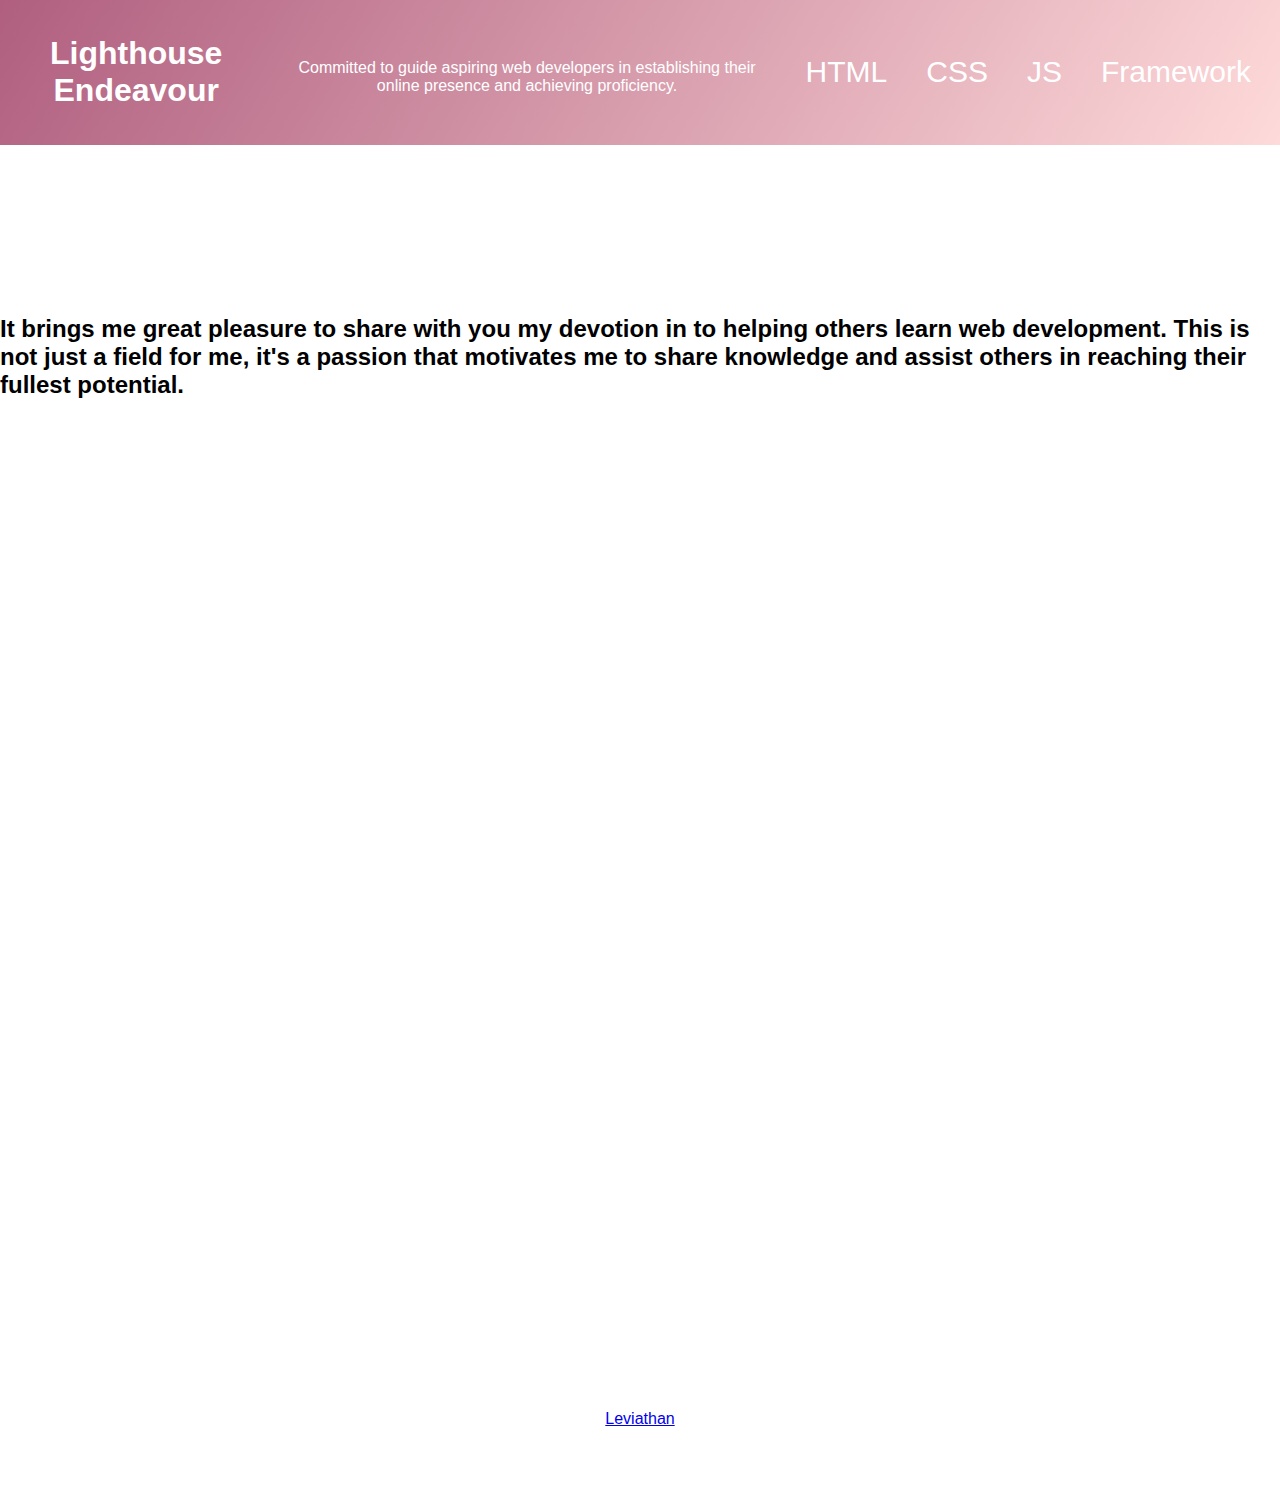
<file: index.html>
<!DOCTYPE html>
<html lang="en-GB">
    <head>
        <meta charset="UTF-8">
        <title>Lighthouse Endeavour</title>
        <meta name="description" content="Lighthouse - basic self taught learning path for new super web-developers">
        <meta name="viewport" content="width=device-width, initial-scale=1, user-scalable=1">
        <meta name="msapplication-TileColor" content="#da532c">
        <meta name="msapplication-config" content="/favicons/browserconfig.xml">
        <meta name="theme-color" content="#ffffff">
        <meta name="keywords" content="HTML, CSS, JavaScript">
        <meta name="author" content="web.dev.leviathan">
        <meta name="robots" content="index, follow, ugc">
        <link rel="stylesheet" href="styles.css" type="text/css">
        <link rel="shortcut icon" href="/favicons/favicon.ico">
        <link rel="icon" type="image/png" sizes="16x16" href="/favicons/favicon-16x16.png">
        <link rel="icon" type="image/png" sizes="32x32" href="/favicons/favicon-32x32.png">
        <link rel="apple-touch-icon" sizes="180x180" href="/favicons/apple-touch-icon.png">
        <link rel="icon" type="image/png" sizes="192x192" href="/favicons/android-chrome-192x192.png">
        <link rel="manifest" href="/favicons/site.webmanifest">
        <link rel="mask-icon" href="/favicons/safari-pinned-tab.svg" color="#5bbad5">
        <script src="myscripts.js"></script>
    </head>
    <body>
        <div id="navbar">
          <header>
            <h1><a href="#">Lighthouse Endeavour</a></h1>
            <!-- TODO: check and optimize words for seo-->
            <p>Committed to guide aspiring web developers in establishing their online presence and achieving proficiency.</p>
          
          <!--<figure><a href="./index.html"><img src="images/hlogo.png" alt="lighthouse logo"></a></figure> -->
                  
          <nav class="navbar">
            <ul class="nav-list">
              <li><a href="#html">HTML</a></li>
              <li><a href="#css">CSS</a></li>
              <li><a href="#js">JS</a></li>
              <li><a href="#framework">Framework</a></li>
            </ul>
          </nav>
        </header>
        </div>
    
        <main>
      <article>
        <h2 class="intro"> It brings me great pleasure to share with you my devotion in to helping 
          others learn web development. This is not just a field for me,
          it's a passion that motivates me to share knowledge and assist others 
          in reaching their fullest potential.</h2>
      </article>
      <section id="html">
        <h2>HTML</h2>
        <ul>
          <li>HTML stands for Hyper Text Markup Language</li>
          <li>HTML is the standard markup language for creating Web pages</li>
          <li>HTML describes the structure of a Web page</li>
          <li>HTML consists of a series of elements</li>
          <li>HTML elements tell the browser how to display the content</li>
        </ul>
      </section>
      <section id="css">
        <h2>CSS</h2>
        <p>CSS, or Cascading Style Sheets, is a web technology used to style
           and format HTML documents. It allows designers and developers to
            control the visual presentation of a webpage, defining aspects 
            such as layout, colors, fonts, and spacing. CSS works by selecting
             HTML elements and applying styling rules to them, creating a
              separation between content and presentation. It operates in a
               cascading manner, where styles can be inherited, overridden,
                or combined. CSS is essential for creating visually appealing
                 and responsive web pages.</p>
                 <p>The only real complication here is that there are many ways to manipulate the size of these boxes, and the space between them, using padding, margin, and border. The assigned articles go into more depth on this concept, but to sum it up briefly:

                  padding increases the space between the border of a box and the content of the box.
                  margin increases the space between the borders of a box and the borders of adjacent boxes.
                  border adds space between the margin and the padding.</p>

                  <p>Div is a block-level element by default. It is commonly used as a container element to group other elements. Divs allow us to divide the page into different blocks and apply styling to those blocks.</p>
                  <p>Span is an inline-level element by default. It can be used to group text content and inline HTML elements for styling and should only be used when no other semantic HTML element is appropriate.</p>
          </section>
          <h2>JS</h2>
          <p>
            JavaScript is a versatile programming language primarily used for 
            web development. It allows for dynamic, interactive behavior within
             web browsers, enabling the creation of responsive and engaging user
              interfaces. JavaScript is an essential part of the web technology
               stack, providing client-side scripting capabilities. It is often
                used alongside HTML and CSS to enhance the functionality and
                 interactivity of web pages. JavaScript is an object-oriented
                  language, supporting features like variables, functions, and
                   loops. It also facilitates asynchronous programming, enabling
                    the handling of events and data without blocking the execution
                     of other code. With the advent of Node.js, JavaScript can now
                      be used for server-side development as well, making it a
                       full-stack language. Its wide adoption and extensive
                        ecosystem, including libraries like React and
                         frameworks like Angular, contribute to its
                          popularity in modern web development.
          </p>
            </section>
            <section  id="framework">
<h2>Framework</h2>
<p>
  Framework of your choice
</p>
<p>Lorem ipsum dolor sit amet consectetur adipisicing elit. Ab, quas! Veniam, magni. Aut rem cupiditate perferendis repudiandae, et blanditiis recusandae, inventore cumque ut accusamus qui rerum? Fugit officia iusto porro?</p>

            </section>
        </main>
    <footer class="footer">
      <a href=about.html>Leviathan</a>
      <p>&copy;2023 Lighthouse Endeavour Project. All rights reserved.</p>
    </footer>

    <script>
      window.onscroll = function() {myFunction()};
      
      var navbar = document.getElementById("navbar");
      var sticky = navbar.offsetTop;
      
      function myFunction() {
        if (window.pageYOffset >= sticky) {
          navbar.classList.add("sticky")
        } else {
          navbar.classList.remove("sticky");
        }
      }
      </script>
  </body>
</html>
</file>
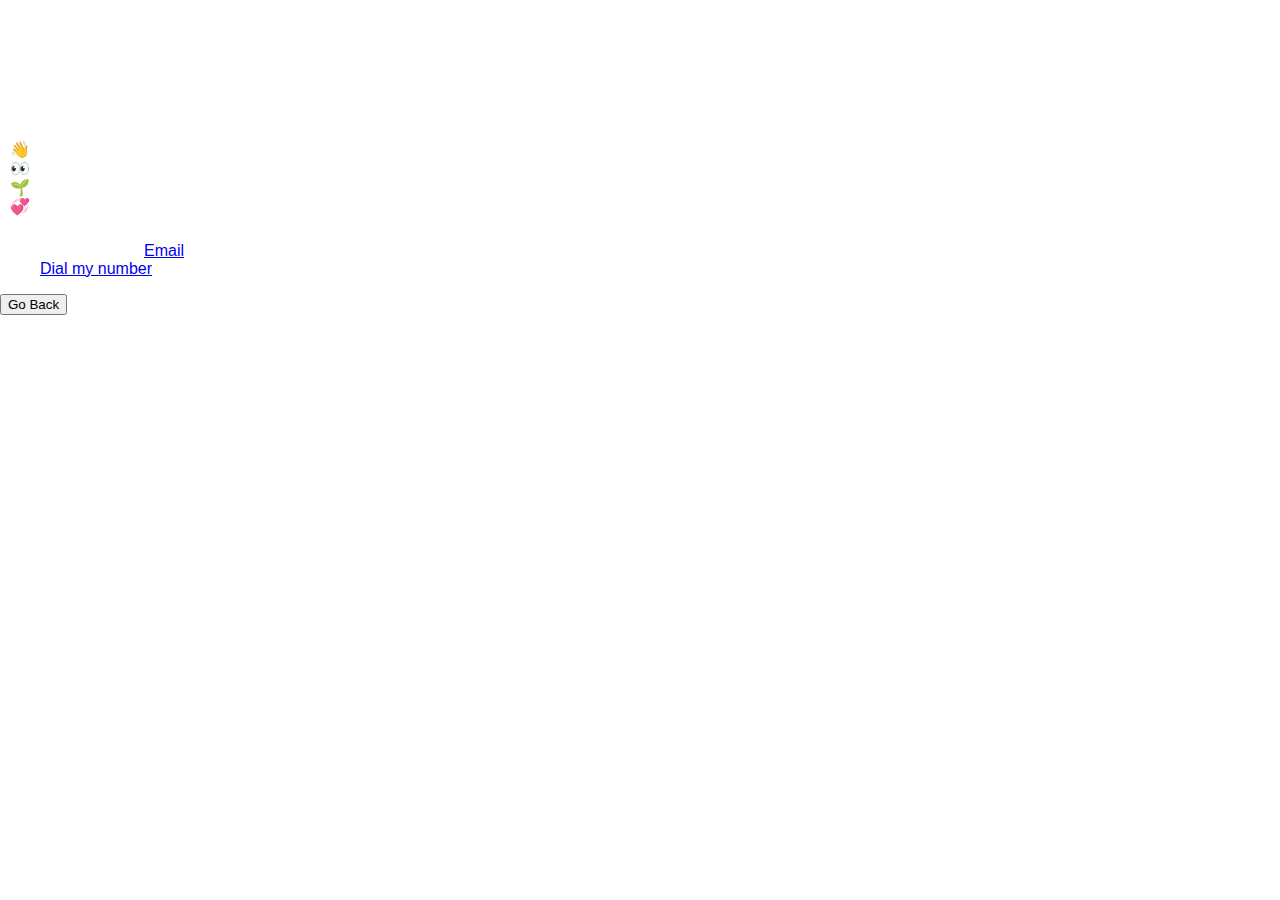
<file: about.html>
<!DOCTYPE html>
<html lang="en-GB">
    <head>
        <meta charset="UTF-8">
        <title>About creator of this project</title>
        <meta name="description" content="Hi, i'm Leviathan, this page is about me and this super project">
        <meta name="viewport" content="width=device-width, initial-scale=1, user-scalable=1">
        <meta name="msapplication-TileColor" content="#da532c">
        <meta name="msapplication-config" content="/favicons/browserconfig.xml">
        <meta name="theme-color" content="#ffffff">
        <meta name="keywords" content="footer about creator">
        <meta name="author" content="web.dev.leviathan">
        <meta name="robots" content="index, follow">
        <link rel="stylesheet" href="styles.css" type="text/css">
        <link rel="shortcut icon" href="/favicons/favicon.ico">
        <link rel="icon" type="image/png" sizes="16x16" href="/favicons/favicon-16x16.png">
        <link rel="icon" type="image/png" sizes="32x32" href="/favicons/favicon-32x32.png">
        <link rel="apple-touch-icon" sizes="180x180" href="/favicons/apple-touch-icon.png">
        <link rel="icon" type="image/png" sizes="192x192" href="/favicons/android-chrome-192x192.png">
        <link rel="manifest" href="/favicons/site.webmanifest">
        <link rel="mask-icon" href="/favicons/safari-pinned-tab.svg" color="#5bbad5">
        <script src="myscripts.js"></script>
    </head>
    <body>
      <h1>Lighthouse Endeavour</h1>
          <p>👋 Hi, I'm @web.dev.leviathan,<br>
            👀 I'm interested in 3D printing and front-end web development,<br>
            🌱 I'm currently learning HTML, CSS and JS<br>
            💞️ I'm looking to collaborate on something new</p>

            <ul>
                <li>Contact me at <a href="mailto:web.dev.leviathan@gmail.com&subject=Lighthouse%20Project" target="_blank" rel="noopener noreferrer">Email</a></li>
                <li> <a href="tel:07xxxxxxxx">Dial my number</a></li>
                </ul>

                <button onclick="history.back()">Go Back</button>
          

 
    <footer class="footer">
        <p>&copy;2023 Lighthouse Endeavour Project. All rights reserved.</p>
    </footer>
  </body>
</html>
</file>
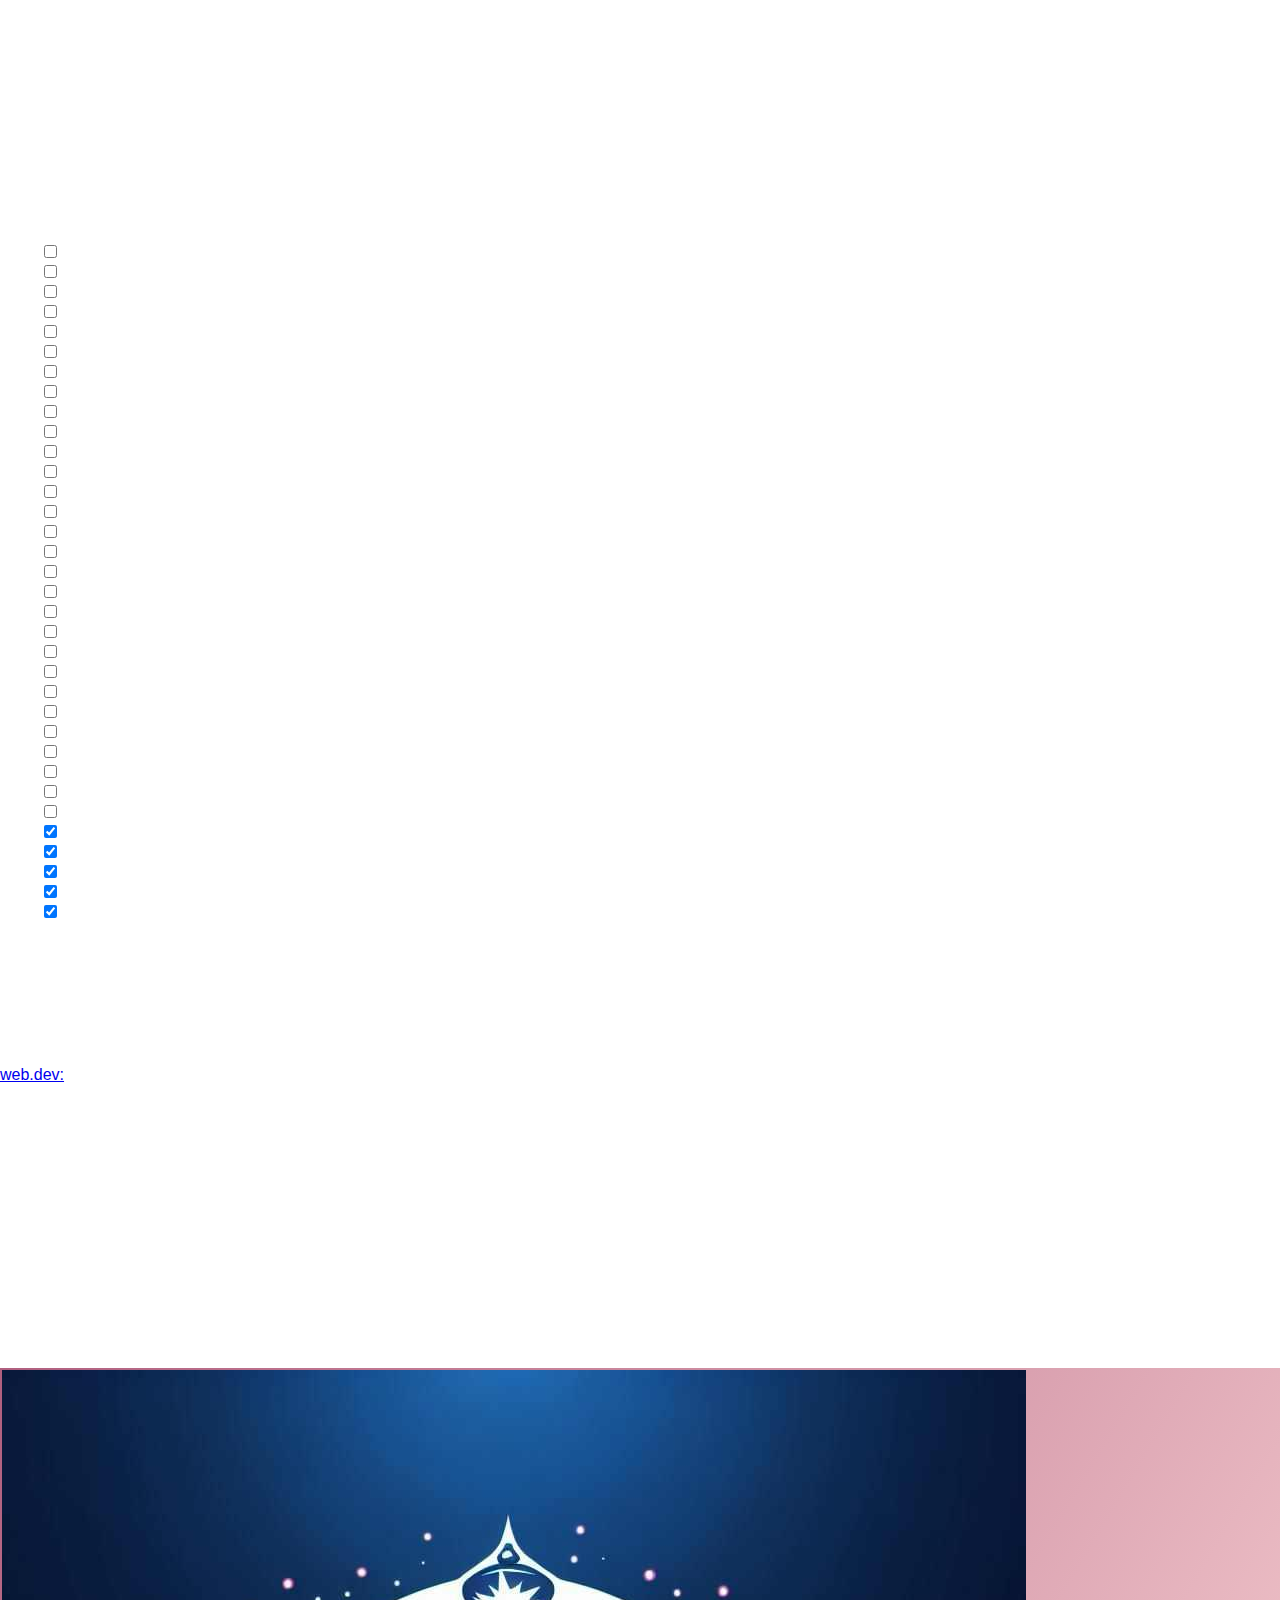
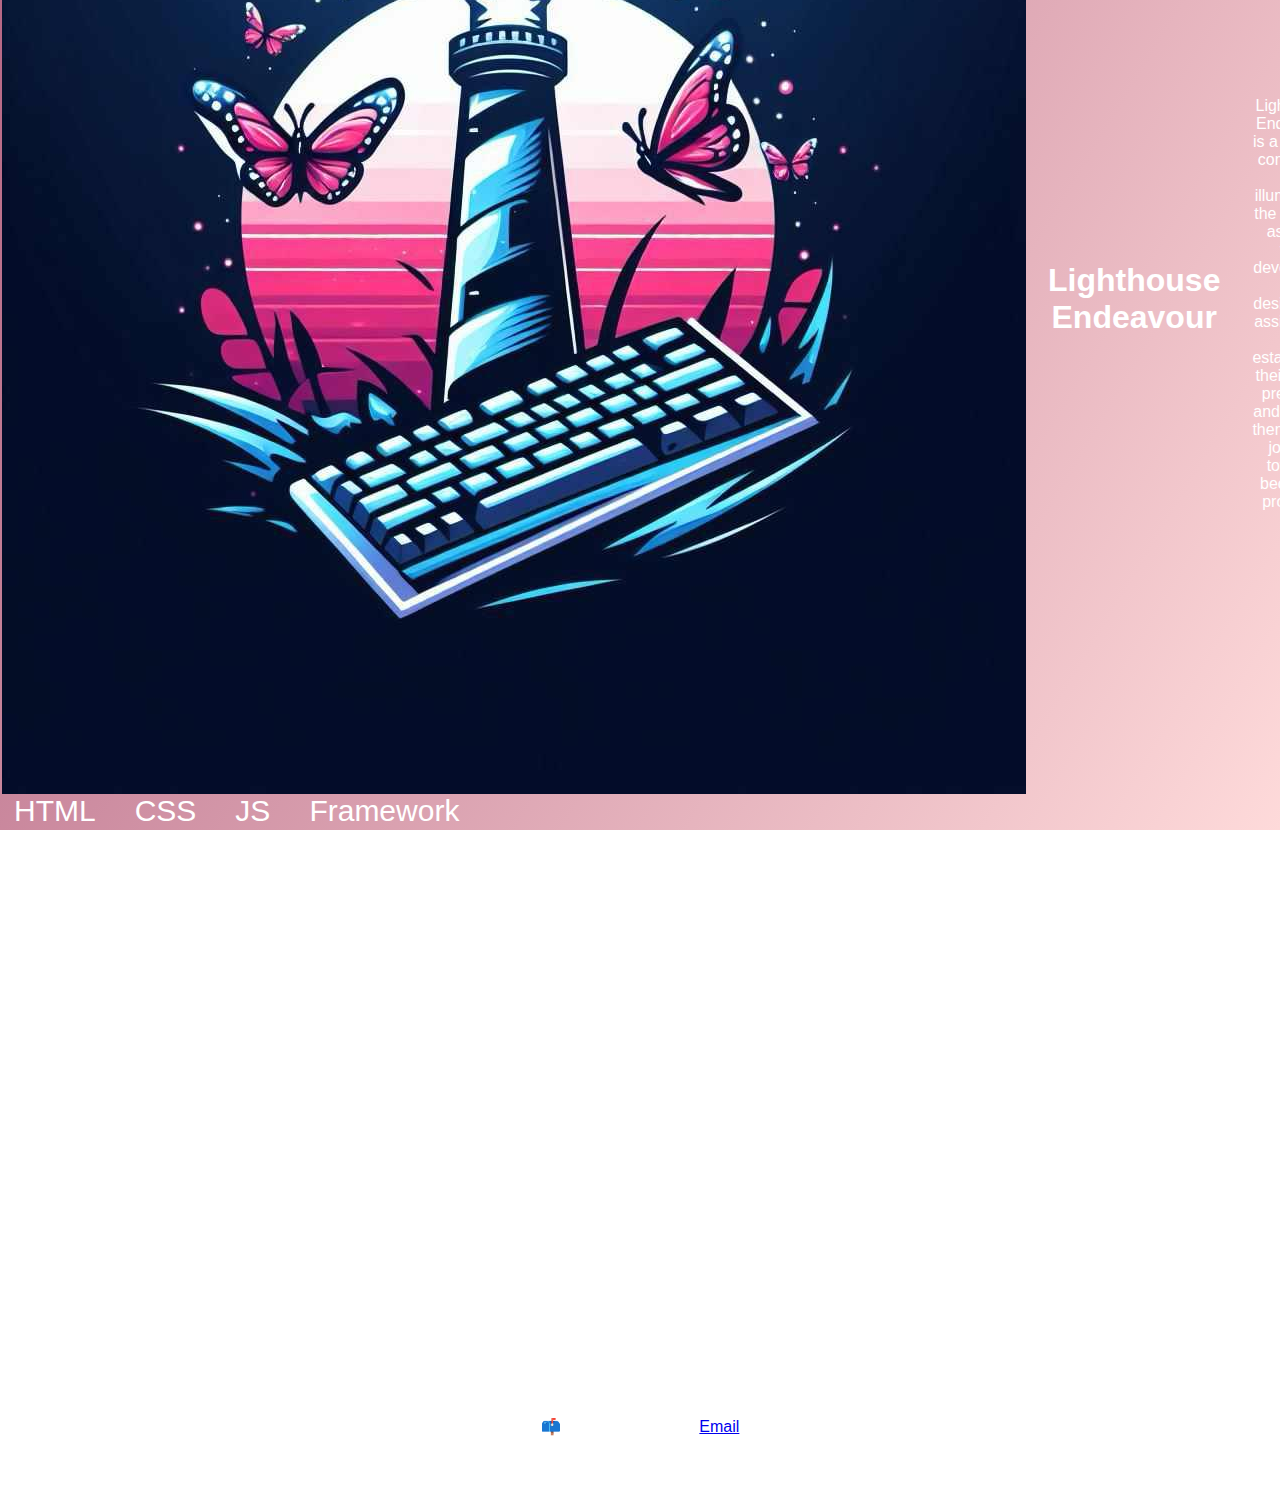
<file: old-index.html>
<main>
    <h1>Light-House Project</h1>
<section>
    <dl>HTML side:</dl>

<li>Step1: READ READ READ!</li>
<li>Avoid Crash Courses</li>
<li>Resources and steps</li>


<ol id="checkboxList">
    <dl>HTML Tutorial:</dl>
    <li><label for="introduction"></label><input type="checkbox" value="introduction" id="myCheckbox" />HTML Introduction</li> 
    <li><label for="editors"></label><input type="checkbox" value="editors" id="myCheckbox" />HTML Editors</li>
    <li><label for="basic-examples"></label><input type="checkbox" value="basic-examples" id="myCheckbox" />HTML Basic Examples</li>
    <li><label for="elements"></label><input type="checkbox" value="elements" id="myCheckbox" />HTML Elements</li>
    <li><label for="attributes"></label><input type="checkbox" value="attributes" id="myCheckbox" />HTML Attributes</li>
    <li><label for="headings"></label><input type="checkbox" value="headings" id="myCheckbox" />HTML Headings</li>
    <li><label for="paragraphs"></label><input type="checkbox" name="paragraphs" id="myCheckbox" />HTML Paragraphs</li>
    <li><label for="styles"></label><input type="checkbox" name="styles" id="myCheckbox" />HTML Styles</li>
    <li><label for="text-formating"></label><input type="checkbox" name="text-formating" id="myCheckbox" />HTML Text Formatting</li>
    <li><label for="quotation-and-citation-elements"</label><input type="checkbox" name="quotation-and-citation-elements" id="myCheckbox" />HTML Quotation and Citation Elements</li>
    <li><label for="comments"></label><input type="checkbox" name="comments" id="myCheckbox" />HTML Comments</li>
    <li><label for="colors"></label><input type="checkbox" name="colors" id="myCheckbox" />HTML Colors</li>
    <li><label for="styles-css"></label><input type="checkbox" name="styles.css" id="myCheckbox" />HTML Styles - CSS</li>
    <li><label for="links"></label><input type="checkbox" name="links" id="myCheckbox" />HTML Links</li>
    <li><label for="images"></label><input type="checkbox" name="images" id="myCheckbox" />HTML Images</li>
    <li><label for="favicon"></label><input type="checkbox" name="favicon" id="myCheckbox" />HTML Favicon</li>
    <li><label for="page-title"></label><input type="checkbox" name="page-title" id="myCheckbox" />HTML Page Title</li>
    <li><label for="tables"></label><input type="checkbox" name="tables" id="myCheckbox" />HTML Tables</li>
    <li><label for="lists"></label><input type="checkbox" name="lists" id="myCheckbox" />HTML Lists</li>
    <li><label for="block-and-inline-elements"></label><input type="checkbox" name="block-and-inline-elements" id="myCheckbox" />HTML Block and Inline Elements</li>
    <li><label for="class-atribute"></label><input type="checkbox" name="class-atribute" id="myCheckbox" />HTML class Attribute</li>
    <li><label for="id-attribute"></label><input type="checkbox" name="id-attribute" id="myCheckbox" />HTML id Attribute</li>
    <li><label for="iframes"></label><input type="checkbox" name="iframes" id="myCheckbox"/>HTML Iframes</li>
    <li><label for="java-script"></label><input type="checkbox" name="java-script" id="myCheckbox"/>HTML JavaScript</li>
    <li><label for="file-paths"></label><input type="checkbox" name="file-paths" id="myCheckbox" />HTML File Paths</li>
    <li><label for="the-head-element"></label><input type="checkbox" name="the-head-element" id="myCheckbox" />HTML - The Head Element</li>
    <li><label for="layout-elements-and-techniques"></label><input type="checkbox" name="layout-elements-and-techniques" id="myCheckbox" />HTML Layout Elements and Techniques</li>
    <li><label for="responsive-web-design"></label><input type="checkbox" name="responsive-web-design" id="myCheckbox" />HTML Responsive Web Design</li>
    <li><label for="computer-code-elements"></label><input type="checkbox" name="computer-code-elements" id="myCheckbox" />HTML Computer Code Elements</li>
    <li><label for=""></label><input type="checkbox" name="" id="" checked></li>
    <li><label for=""></label><input type="checkbox" name="" id="" checked></li>
    <li><label for=""></label><input type="checkbox" name="" id="" checked></li>
    <li><label for=""></label><input type="checkbox" name="" id="" checked></li>
    <li><label for=""></label><input type="checkbox" name="" id="" checked></li>

</ol>
</section>
<section>

     
</section>
<section>


    <p>Step2: READ READ PRACTICE!</p>

    <p>Resources and steps</p>
    
    <a href="https://web.dev/" target="_blank">web.dev:</a>
    
    <ol id="checkboxList">
        <li>Learn HTML</li>
        <li>Overview of HTML</li>
        <li>Document structure</li>
        <li>Metadata</li>
        <li>Semantic HTML</li>
        <li>Headings and sections</li>
        <li>Attributes</li>
        <li>Text basics</li>
        <li>Links</li>
        <li>Lists</li>
        <li>Navigation</li>
        <li>Tables</li>
        <li>...</li>
        <li> ...to be added as per learning</li>
        <li></li>
        <li></li>
        <li></li>
        <li></li>
        <li></li>
        <li></li>
        <li></li>
    </ol>
</section>

     
    
    
    


  </main>



  <!DOCTYPE html>
<html lang="en-GB">
    <head>
        <meta charset="UTF-8" />
        <title>Lighthouse Endeavour</title>
        <meta name="viewport" content="width=device-width, initial-scale=1, user-scalable=1" />
        <meta name="msapplication-TileColor" content="#da532c" />
        <meta name="msapplication-config" content="/favicons/browserconfig.xml" />
        <meta name="theme-color" content="#ffffff" />
        <meta name="keywords" content="HTML, CSS, JavaScript" />
        <meta name="description" content="Lighthouse learning path" />
        <meta name="author" content="web.dev.leviathan" />
        <meta name="robots" content="index, follow" />
        <link rel="stylesheet" href="styles.css" type="text/css" />
        <link rel="shortcut icon" href="/favicons/favicon.ico" />
        <link rel="icon" type="image/png" sizes="16x16" href="/favicons/favicon-16x16.png" />
        <link rel="icon" type="image/png" sizes="32x32" href="/favicons/favicon-32x32.png" />
        <link rel="apple-touch-icon" sizes="180x180" href="/favicons/apple-touch-icon.png" />
        <link rel="icon" type="image/png" sizes="192x192" href="/favicons/android-chrome-192x192.png" />
        <link rel="manifest" href="/favicons/site.webmanifest" />
        <link rel="mask-icon" href="/favicons/safari-pinned-tab.svg" color="#5bbad5" />
        <script src="myscripts.js"></script>
    </head>
<div>
    <div class="container"></div>
    <header>

          <nav class="navbar">
            <div class="logo"><img src="images/hlogo.png" alt="lighthouse logo"></div>
            <ul class="nav-list">
              <li><a href="#html" class="skip-link button">HTML</a></li>
              <li><a href="#css">CSS</a></li>
              <li><a href="#js">JS</a></li>
              <li><a href="#framework">Framework</a></li>
            </ul>
          </nav>

       
        <h1>Lighthouse Endeavour</h1>
        
        <p>Lighthouse Endeavour is a website committed to illuminating the path
            for aspiring web developers. It is designed to assist them in establishing
             their online presence and guiding them on the journey towards becoming
              proficient</p>
    </header>
</div>
    <main>
        <article>

               <p>Dear reader,

                It brings me great pleasure to share with you my devotion to helping 
                others learn web development. This is not just a field for me; 
                it's a passion that motivates me to share knowledge and assist others 
                in reaching their fullest potential.
                Web development is a captivating and ever-evolving environment, 
                and each step in this journey is an opportunity to discover new 
                technologies, solve complex problems, and contribute to technological 
                progress. This passion compels me to share what I've learned and 
                create an environment conducive to learning and personal growth.
                I firmly believe that access to information should be open and freely 
                shared. Therefore, I am committed to providing resources, guides, 
                and practical advice to help anyone acquire solid knowledge in 
                web development. I aspire to contribute to the formation of a community 
                that supports each other, encourages questions, and celebrates 
                individual successes. I understand that the beginnings in web development 
                may seem overwhelming, but I am convinced that anyone can learn and succeed 
                in this field. Through my dedication to offering clear explanations, 
                practical tutorials, and relevant examples, I strive to make the learning 
                process as accessible and enjoyable as possible. I have personally experienced 
                the joy of solving a challenging problem or creating something new and 
                functional. This experience motivates me to stand by those starting their 
                journey in web development and guide them towards success. Every line of code 
                written, every concept understood, and every completed project is an achievement 
                I want to share with the community. Through this dedication, I hope to inspire 
                and help shape a generation of passionate and well-prepared web developers. 
                Together, we can build a learning and collaborative environment that benefits 
                the entire community and contributes to ongoing technological advancement.
                With my wholehearted commitment to this journey of knowledge and web development.
                </p>
            
        </article>
        <div>
            <p></p>
        </div>
        <article>

        </article>

        <section id="html"><h2>HTML</h2>
        <p>Practice is key to mastering coding, and the best way 
        to put your HTML knowledge into practice is by getting practical with code.</p>
        </section>
        <section id="css"><h2>CSS</h2></section>
        <section id="js"><h2>JS</h2></section>
        <section id="Framework"><h2>Framework</h2></section>
    </main>
<!-- <aside></aside>  -->
  <footer class="footer">
    📫 How to reach me? <a href="mailto:web.dev.leviathan@gmail.com&subject=Lighthouse%20Project" target="_blank" rel="noopener noreferrer">Email</a>
    <p>&copy;2023 Lighthouse Endeavour Project. All rights reserved.</p>
  </footer>


    </body>
</html>
</file>
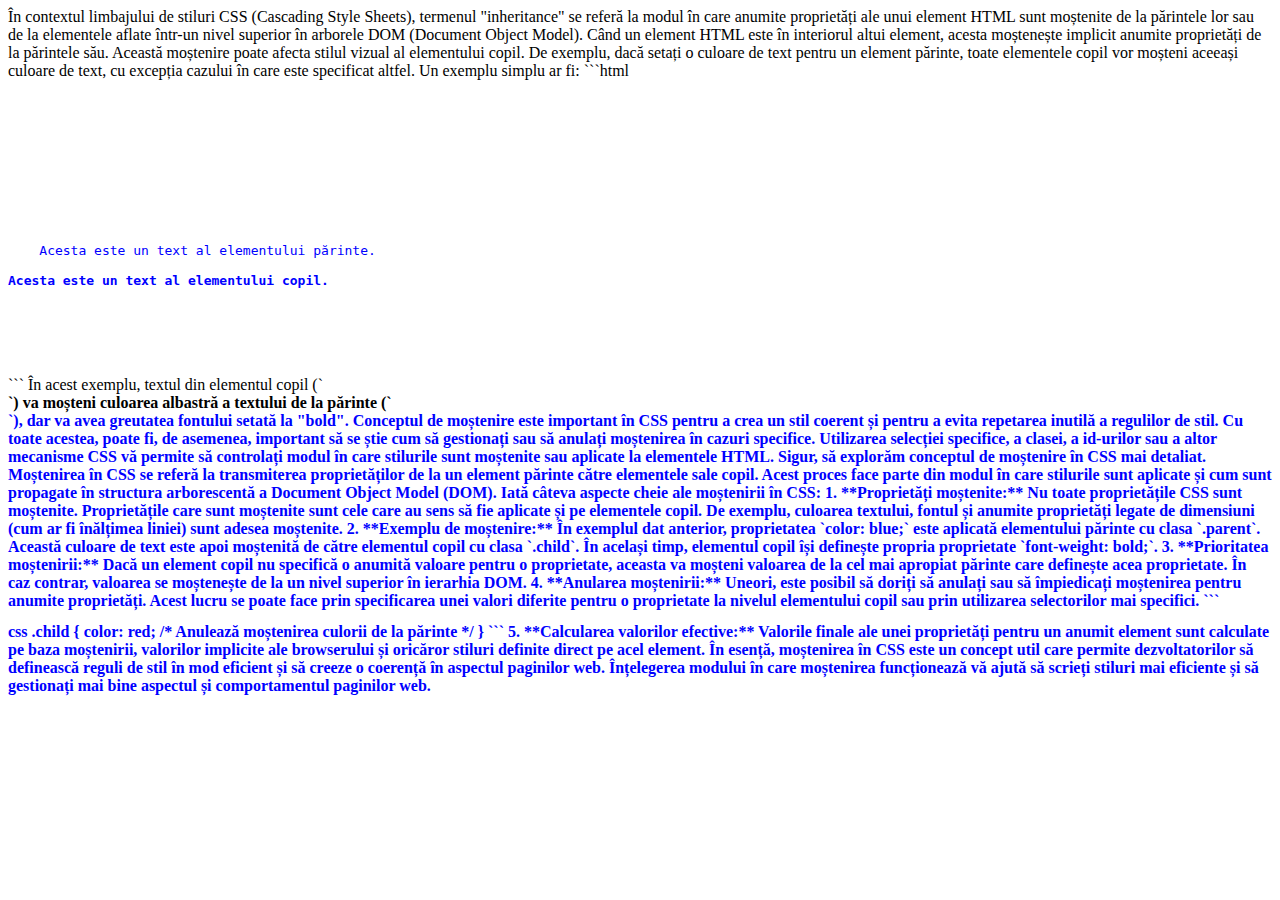
<file: additional info RO ALT+Z/Inheritance.html>
În contextul limbajului de stiluri CSS (Cascading Style Sheets), termenul "inheritance" se referă la modul în care anumite proprietăți ale unui element HTML sunt moștenite de la părintele lor sau de la elementele aflate într-un nivel superior în arborele DOM (Document Object Model).

Când un element HTML este în interiorul altui element, acesta moștenește implicit anumite proprietăți de la părintele său. Această moștenire poate afecta stilul vizual al elementului copil. De exemplu, dacă setați o culoare de text pentru un element părinte, toate elementele copil vor moșteni aceeași culoare de text, cu excepția cazului în care este specificat altfel.

Un exemplu simplu ar fi:

```html
<pre>
<!DOCTYPE html>
<html lang="en">
<head>
  <meta charset="UTF-8">
  <meta name="viewport" content="width=device-width, initial-scale=1.0">
  <style>
    .parent {
      color: blue;
    }

    .child {
      font-weight: bold;
    }
  </style>
</head>
<body>
  <div class="parent">
    Acesta este un text al elementului părinte.
    <div class="child">Acesta este un text al elementului copil.</div>
  </div>
</body>
</html>
</pre>

```

În acest exemplu, textul din elementul copil (`<div class="child">`) va moșteni culoarea albastră a textului de la părinte (`<div class="parent">`), dar va avea greutatea fontului setată la "bold".

Conceptul de moștenire este important în CSS pentru a crea un stil coerent și pentru a evita repetarea inutilă a regulilor de stil. Cu toate acestea, poate fi, de asemenea, important să se știe cum să gestionați sau să anulați moștenirea în cazuri specifice. Utilizarea selecției specifice, a clasei, a id-urilor sau a altor mecanisme CSS vă permite să controlați modul în care stilurile sunt moștenite sau aplicate la elementele HTML.

Sigur, să explorăm conceptul de moștenire în CSS mai detaliat. Moștenirea în CSS se referă la transmiterea proprietăților de la un element părinte către elementele sale copil. Acest proces face parte din modul în care stilurile sunt aplicate și cum sunt propagate în structura arborescentă a Document Object Model (DOM).

Iată câteva aspecte cheie ale moștenirii în CSS:

1. **Proprietăți moștenite:**
   Nu toate proprietățile CSS sunt moștenite. Proprietățile care sunt moștenite sunt cele care au sens să fie aplicate și pe elementele copil. De exemplu, culoarea textului, fontul și anumite proprietăți legate de dimensiuni (cum ar fi înălțimea liniei) sunt adesea moștenite.

2. **Exemplu de moștenire:**
   În exemplul dat anterior, proprietatea `color: blue;` este aplicată elementului părinte cu clasa `.parent`. Această culoare de text este apoi moștenită de către elementul copil cu clasa `.child`. În același timp, elementul copil își definește propria proprietate `font-weight: bold;`.

3. **Prioritatea moștenirii:**
   Dacă un element copil nu specifică o anumită valoare pentru o proprietate, aceasta va moșteni valoarea de la cel mai apropiat părinte care definește acea proprietate. În caz contrar, valoarea se moștenește de la un nivel superior în ierarhia DOM.

4. **Anularea moștenirii:**
   Uneori, este posibil să doriți să anulați sau să împiedicați moștenirea pentru anumite proprietăți. Acest lucru se poate face prin specificarea unei valori diferite pentru o proprietate la nivelul elementului copil sau prin utilizarea selectorilor mai specifici.
   ```
   <pre></pre>
   css
   .child {
     color: red; /* Anulează moștenirea culorii de la părinte */
   }

</pre>
   ```

5. **Calcularea valorilor efective:**
   Valorile finale ale unei proprietăți pentru un anumit element sunt calculate pe baza moștenirii, valorilor implicite ale browserului și oricăror stiluri definite direct pe acel element.

În esență, moștenirea în CSS este un concept util care permite dezvoltatorilor să definească reguli de stil în mod eficient și să creeze o coerență în aspectul paginilor web. Înțelegerea modului în care moștenirea funcționează vă ajută să scrieți stiluri mai eficiente și să gestionați mai bine aspectul și comportamentul paginilor web.
</file>
<file: styles.css>
* {
  box-sizing: border-box;
}

/* Add colors here first */
:root {
  --font-color1: #fff;
  --theme-color1: hsla(336.3, 33.89%, 53.14%, 1);
  --theme-color2: hsla(0, 94.74%, 92.55%, 1);
  --border-color1: hsla(59.06, 100%, 50%, 1);
  --border-color2: hsla(16.24, 100%, 50%, 1);
  --hover-color1: hsla(36.8, 90.36%, 51.18%, 1);
}

body {
  background-image:url(https://images.unsplash.com/photo-1513735718075-2e2d37cb7cc1?q=80&w=1932&auto=format&fit=crop&ixlib=rb-4.0.3&ixid=M3wxMjA3fDB8MHxwaG90by1wYWdlfHx8fGVufDB8fHx8fA%3D%3D);
  background-size: cover;
  background-repeat: no-repeat; 
  background-attachment: fixed;
  color: var(--font-color1);
  font-family: Arial, Helvetica, sans-serif;
  margin: 0;
}

header {
  background: linear-gradient(121deg, var(--theme-color1), var(--theme-color2));
  padding: 2px;
  text-align: center;
  display: flex;
  justify-content: around;
  align-items: center;
}
header a {
  text-decoration: none;
  color: var(--font-color1);
}

h1 {
  position: relative;
  display: inline-block;
  font-size: 2em;
  padding: 10px 20px;
  border: 2px solid transparent;
  animation: glow 2s infinite alternate;
}

.intro {
  padding-top: 150px;
  color:black;
}

@keyframes glow {
  0% {
    border-color: var(--border-color1);
    box-shadow: 0 0 10px var(--border-color1);
  }
  100% {
    border-color: var(--border-color2);
    box-shadow: 0 0 20px var(--border-color2);
  }
}

#navbar {
  overflow: hidden;
  background-color: #333;
}

.nav-list {
  font-size: 30px;
  list-style: none;
  display: flex;
  margin: 0;
  padding: 0;
}

.nav-list li {
  margin-right: 15px;
}

.nav-list a {
  text-decoration: none;
  color: var(--font-color1);
  padding: 8px 12px;
  border-radius: 5px;
  transition: background-color 0.3s ease;
}

.nav-list a:hover {
  background-color: var(--hover-color1); /* Yellow color on hover */
}

.content {
  padding: 16px;
}

.sticky {
  position: fixed;
  top: 0;
  width: 100%;
}

/* Add some top padding to the page content to prevent sudden quick movement (as the navigation bar gets a new position at the top of the page (position:fixed and top:0) */
.sticky + .content {
  padding-top: 60px;
}

li {
 list-style-type: none;
}

p {
  padding:20px 20px 10px 10px;
}

.footer {

  color: var(--font-color1);
  text-align: center;
  margin-top: auto;
  position: relative;
  bottom: 0;
  width: 100%;
  height: 60px; 
}
</file>
